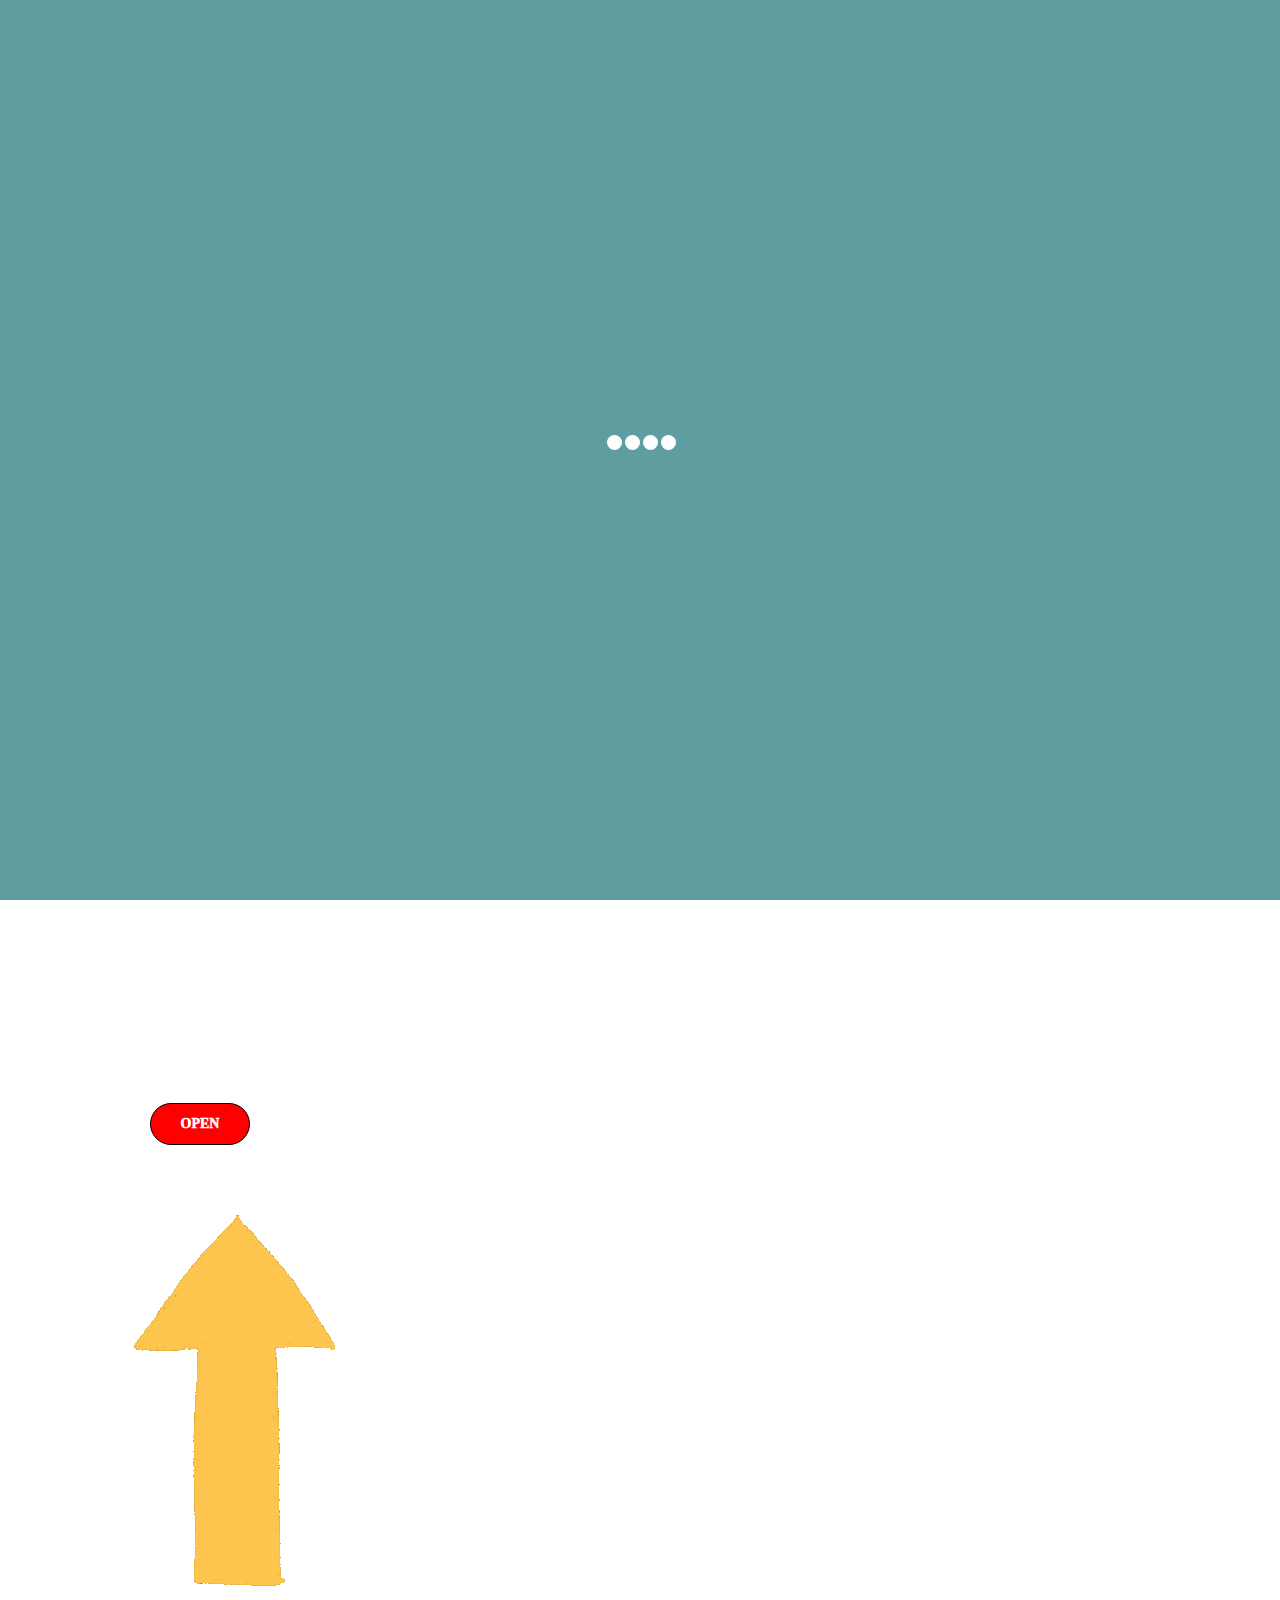
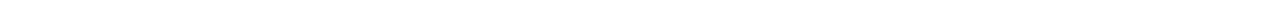
<file: index.html>
<!DOCTYPE html>
 <html class="no-js"> 
    <head>
        <meta charset="utf-8">
        <meta http-equiv="X-UA-Compatible" content="IE=edge,chrome=1">
        <title>UKM UNIVERSITAS PAMULANG RUMUS</title>
        <meta name="description" content="">
        <meta name="viewport" content="width=device-width, initial-scale=1">
        <link rel="stylesheet" href="bootstrap.min.css">
        <link rel="stylesheet" href="demo.css">
        <link rel="stylesheet" href="fakeLoader.min.css">
    </head>
    <body>
<img src="welcome.gif"class="welcome" >
<img src="partitur.gif"class="partitur" >
<img src="giphy (6).gif"class="band" >
        <div class="fakeloader"></div>
       <section id="section-navigation">
<a href="demo1.html"><button class="btn-default btn-white btn-active">OPEN</button></a>
        </div>
        </section>

         <img src=" giphy (3).gif"class="panah" >
        
        <script src="https://cdnjs.cloudflare.com/ajax/libs/jquery/3.3.1/jquery.min.js"></script>
        <script src="fakeLoader.min.js"></script>
        <script>
            $(document).ready(function(){
                $.fakeLoader({
                    timeToHide:6200,
                    bgColor:"#5F9EA0",
                    spinner:"spinner7"
                });
            });
        </script>
  <div class="fakeLoader"></div>
    </body>
</html>
</file>
<file: demo.css>
#section-navigation {
    position:relative;
    margin-top:100px;
}

.btn-white {
  font-family:'Lato';
  font-weight:999;
  min-width:100px;
  background:transparent;
  outline:none;
  border:1px solid #000;
  border-radius:22px;
  padding:10px;
  margin-left:150px;
  margin-top:270px;
  -webkit-transition: all 0.3s;
  -moz-transition: all 0.3s;
  -o-transition: all 0.3s;
  -ms-transition: all 0.3s;
  transition: all 0.3s;
}

.btn-goback {
  font-family:'Lato';
  font-weight:999;
  min-width:100px;
  background:#eee;
  color:#000;
  outline:none;
  border:none;
  border-radius:22px;
  padding:10px;
  margin-right:10px;
  margin-bottom:20px;
  -webkit-transition: all 0.3s;
  -moz-transition: all 0.3s;
  -o-transition: all 0.3s;
  -ms-transition: all 0.3s;
  transition: all 0.3s;
}

.btn-goback:hover {
  opacity:.8;
}


.btn-white:hover { 
  background:#000;
  color:#fff;
  outline:none;
  border:1px solid #000;
}

.btn-active {
  background:red;
  color:#fff;
}

/*Carbon ads*/
#carbonads {
	--width: 300px;
	--font-size: 14px;
  }
  
  #carbonads {
	font-family: -apple-system, BlinkMacSystemFont, "Segoe UI", Roboto, Oxygen-Sans, Ubuntu, Cantarell, "Helvetica Neue", Helvetica, Arial, sans-serif;
	display: block;
	overflow: hidden;
	margin-bottom: 20px;
	max-width: var(--width);
	border-radius: 4px;
	text-align: center;
	box-shadow: 0 0 0 1px hsla(0, 0%, 0%, .1);
	background-color: hsl(0, 0%, 98%);
	font-size: var(--font-size);
	line-height: 1.5;
	text-align:left;
	margin: 0 auto;
    margin-bottom: 30px;
	  margin-top:100px;
  }
  
  #carbonads a {
	color: inherit;
	text-decoration: none;
  }
  #carbonads a.carbon-img {
	float: left;
	padding: 0px;
	margin: 0px;
  }

  #carbonads a:hover {
	color: inherit;
  }
  
  #carbonads span {
	position: relative;
	display: block;
	overflow: hidden;
  }
  
  .carbon-img {
	display: block;
	margin-bottom: 8px;
	max-width: var(--width);
	line-height: 1;
  }
  
  .carbon-img img {
	display: block;
	margin: 0 auto;
	max-width: var(--width) !important;
	width: auto;
    height: 100px;
    float: left;
  }
  
  .carbon-text {
	display: block;
    padding: 0px;
    padding-left: 137px;
	padding-right: 4px;
	padding-top:10px;
    position: relative;
	font-size:13px;
  }
  
  .carbon-poweredby {
	display: block;
	padding: 10px var(--font-size);
	text-transform: uppercase;
	letter-spacing: .5px;
	font-weight: 600;
	font-size: 9px;
	line-height: 0;
	color:#9a9a9a!important;
  }
  
  @media only screen and (min-width: 320px) and (max-width: 759px) {
	#carbonads {
	  float: none;
	  margin: 0 auto;
	  max-width: 330px;
	  margin-bottom: 30px;
	}
	#carbonads span {
	  position: relative;
	}
	#carbonads > span {
	  max-width: none;
	}
	.carbon-img {
	  float: left;
	  margin: 0;
	}
  
	.carbon-img img {
	  max-width: 130px !important;
	}
	.carbon-text {
	  float: left;
	  margin-bottom: 0;
	  padding: 8px 20px;
	  text-align: left;
	  max-width: calc(100% - 130px - 3em);
	}
	.carbon-poweredby {
	  left: 130px;
	  bottom: 0;
	  display: block;
	  width: 100%;
	}
	.panah{
max-width: 65px;
margin-top:-50px;
margin-bottom:-100px;
margin-left:170px;

}
.welcome{
max-width: 265px;
margin-top:-20px;
margin-bottom:-100px;
margin-left:60px;

}
.partitur{
max-width: 265px;
margin-top:-20px;
margin-bottom:-250px;
margin-left:70px;

}
.band{
max-width: 265px;
margin-top:-20px;
margin-bottom:-550px;
margin-left:70px;

}
  }
</file>
<file: fakeLoader.min.css>
.spinner3 .dot1,.spinner3 .dot2,.spinner6 div,.spinner7>div{background-color:#fff;display:inline-block}.fakeLoader{position:fixed;width:100%;height:100%;left:0;top:0;z-index:9999999999}.spinner1{position:fixed;width:50px;height:50px;top:calc(50% - 50px/2);left:calc(50% - 50px/2)}.spinner1 .double-bounce1,.spinner1 .double-bounce2{width:100%;height:100%;border-radius:50%;background-color:#fff;opacity:.6;position:absolute;top:0;left:0;-webkit-animation:bounce 2s infinite ease-in-out;animation:bounce 2s infinite ease-in-out}.spinner1 .double-bounce2{-webkit-animation-delay:-1s;animation-delay:-1s}@-webkit-keyframes bounce{0%,100%{transform:scale(0);-webkit-transform:scale(0)}50%{transform:scale(1);-webkit-transform:scale(1)}}@keyframes bounce{0%,100%{transform:scale(0);-webkit-transform:scale(0)}50%{transform:scale(1);-webkit-transform:scale(1)}}.spinner2{position:fixed;width:40px;height:40px;top:calc(50% - 40px/2);left:calc(50% - 40px/2)}.spinner2 .spinner-container{position:absolute;width:100%;height:100%}.spinner2 .spinner-container.container2{-webkit-transform:rotateZ(45deg);transform:rotateZ(45deg)}.spinner2 .spinner-container.container3{-webkit-transform:rotateZ(90deg);transform:rotateZ(90deg)}.spinner2 .spinner-container .circle1{top:0;left:0}.spinner2 .spinner-container .circle2{top:0;right:0}.spinner2 .spinner-container .circle3{right:0;bottom:0}.spinner2 .spinner-container .circle4{left:0;bottom:0}.spinner2 .container1 div,.spinner2 .container2 div,.spinner2 .container3 div{width:6px;height:6px;background-color:#fff;border-radius:100%;position:absolute;-webkit-animation:bouncedelay 1.2s infinite ease-in-out;animation:bouncedelay 1.2s infinite ease-in-out;-webkit-animation-fill-mode:both;animation-fill-mode:both}.spinner2 .container1 .circle2{-webkit-animation-delay:-.9s;animation-delay:-.9s}.spinner2 .container1 .circle3{-webkit-animation-delay:-.6s;animation-delay:-.6s}.spinner2 .container1 .circle4{-webkit-animation-delay:-.3s;animation-delay:-.3s}.spinner2 .container2 .circle1{-webkit-animation-delay:-1.1s;animation-delay:-1.1s}.spinner2 .container2 .circle2{-webkit-animation-delay:-.8s;animation-delay:-.8s}.spinner2 .container2 .circle3{-webkit-animation-delay:-.5s;animation-delay:-.5s}.spinner2 .container2 .circle4{-webkit-animation-delay:-.2s;animation-delay:-.2s}.spinner2 .container3 .circle1{-webkit-animation-delay:-1s;animation-delay:-1s}.spinner2 .container3 .circle2{-webkit-animation-delay:-.7s;animation-delay:-.7s}.spinner2 .container3 .circle3{-webkit-animation-delay:-.4s;animation-delay:-.4s}.spinner2 .container3 .circle4{-webkit-animation-delay:-.1s;animation-delay:-.1s}@-webkit-keyframes bouncedelay{0%,100%,80%{transform:scale(0);-webkit-transform:scale(0)}40%{transform:scale(1);-webkit-transform:scale(1)}}@keyframes bouncedelay{0%,100%,80%{transform:scale(0);-webkit-transform:scale(0)}40%{transform:scale(1);-webkit-transform:scale(1)}}.spinner3{position:fixed;width:50px;height:50px;top:calc(50% - 50px/2);left:calc(50% - 50px/2);-webkit-animation:rotate 2s infinite linear;animation:rotate 2s infinite linear}.spinner3 .dot1,.spinner3 .dot2{width:60%;height:60%;position:absolute;top:0;border-radius:100%;-webkit-animation:bounce 2s infinite ease-in-out;animation:bounce 2s infinite ease-in-out}.spinner3 .dot2{top:auto;bottom:0;-webkit-animation-delay:-1s;animation-delay:-1s}@-webkit-keyframes rotate{100%{-webkit-transform:rotate(360deg);transform:rotate(360deg)}}@keyframes rotate{100%{-webkit-transform:rotate(360deg);transform:rotate(360deg)}}@keyframes bounce{0%,100%{-webkit-transform:scale(0);transform:scale(0)}50%{-webkit-transform:scale(1);transform:scale(1)}}.spinner4{position:fixed;width:35px;height:35px;top:calc(50% - 35px/2);left:calc(50% - 35px/2);background-color:#fff;-webkit-animation:rotateplane 1.2s infinite ease-in-out;animation:rotateplane 1.2s infinite ease-in-out}@-webkit-keyframes rotateplane{0%{-webkit-transform:perspective(120px) rotateX(0) rotateY(0);transform:perspective(120px) rotateX(0) rotateY(0)}50%{-webkit-transform:perspective(120px) rotateX(-180.1deg) rotateY(0);transform:perspective(120px) rotateX(-180.1deg) rotateY(0)}100%{-webkit-transform:perspective(120px) rotateX(-180deg) rotateY(-179.9deg);transform:perspective(120px) rotateX(-180deg) rotateY(-179.9deg)}}@keyframes rotateplane{0%{-webkit-transform:perspective(120px) rotateX(0) rotateY(0);transform:perspective(120px) rotateX(0) rotateY(0)}50%{-webkit-transform:perspective(120px) rotateX(-180.1deg) rotateY(0);transform:perspective(120px) rotateX(-180.1deg) rotateY(0)}100%{-webkit-transform:perspective(120px) rotateX(-180deg) rotateY(-179.9deg);transform:perspective(120px) rotateX(-180deg) rotateY(-179.9deg)}}.spinner5{position:fixed;width:50px;height:50px;top:calc(50% - 50px/2);left:calc(50% - 50px/2)}.spinner5 .cube1,.spinner5 .cube2{background-color:#fff;width:15px;height:15px;position:absolute;top:0;left:0;-webkit-animation:cubemove 1.8s infinite ease-in-out;animation:cubemove 1.8s infinite ease-in-out}.spinner5 .cube2{-webkit-animation-delay:-.9s;animation-delay:-.9s}@-webkit-keyframes cubemove{25%{-webkit-transform:translateX(42px) rotate(-90deg) scale(.5);transform:translateX(42px) rotate(-90deg) scale(.5)}50%{-webkit-transform:translateX(42px) translateY(42px) rotate(-179deg);transform:translateX(42px) translateY(42px) rotate(-179deg)}50.1%{-webkit-transform:translateX(42px) translateY(42px) rotate(-180deg);transform:translateX(42px) translateY(42px) rotate(-180deg)}75%{-webkit-transform:translateX(0) translateY(42px) rotate(-270deg) scale(.5);transform:translateX(0) translateY(42px) rotate(-270deg) scale(.5)}100%{-webkit-transform:rotate(-360deg);transform:rotate(-360deg)}}@keyframes cubemove{25%{-webkit-transform:translateX(42px) rotate(-90deg) scale(.5);transform:translateX(42px) rotate(-90deg) scale(.5)}50%{-webkit-transform:translateX(42px) translateY(42px) rotate(-179deg);transform:translateX(42px) translateY(42px) rotate(-179deg)}50.1%{-webkit-transform:translateX(42px) translateY(42px) rotate(-180deg);transform:translateX(42px) translateY(42px) rotate(-180deg)}75%{-webkit-transform:translateX(0) translateY(42px) rotate(-270deg) scale(.5);transform:translateX(0) translateY(42px) rotate(-270deg) scale(.5)}100%{-webkit-transform:rotate(-360deg);transform:rotate(-360deg)}}.spinner6{position:fixed;width:50px;height:35px;top:calc(50% - 35px/2);left:calc(50% - 50px/2)}.spinner6 div{height:100%;width:5px;margin-left:2px;-webkit-animation:stretchdelay 1.2s infinite ease-in-out;animation:stretchdelay 1.2s infinite ease-in-out}.spinner6 .rect2{-webkit-animation-delay:-1.1s;animation-delay:-1.1s}.spinner6 .rect3{-webkit-animation-delay:-1s;animation-delay:-1s}.spinner6 .rect4{-webkit-animation-delay:-.9s;animation-delay:-.9s}.spinner6 .rect5{-webkit-animation-delay:-.8s;animation-delay:-.8s}@keyframes stretchdelay{0%,100%,40%{-webkit-transform:scaleY(.4);transform:scaleY(.4)}20%{-webkit-transform:scaleY(1);transform:scaleY(1)}}.spinner7{position:fixed;width:90px;height:30px;text-align:center;top:calc(50% - 30px/2);left:calc(50% - 90px/2)}.spinner7>div{height:15px;width:15px;margin-left:3px;border-radius:50%;-webkit-animation:stretchdelay .7s infinite ease-in-out;animation:stretchdelay .7s infinite ease-in-out}.spinner7 .circ2{-webkit-animation-delay:-.6s;animation-delay:-.6s}.spinner7 .circ3{-webkit-animation-delay:-.5s;animation-delay:-.5s}.spinner7 .circ4{-webkit-animation-delay:-.4s;animation-delay:-.4s}.spinner7 .circ5{-webkit-animation-delay:-.3s;animation-delay:-.3s}@-webkit-keyframes stretchdelay{0%,100%,40%{-webkit-transform:translateY(-10px)}20%{-webkit-transform:translateY(-20px)}}@keyframes stretchdelay{0%,100%,40%{transform:translateY(-10px);-webkit-transform:translateY(-10px)}20%{transform:translateY(-20px);-webkit-transform:translateY(-20px)}}
</file>
